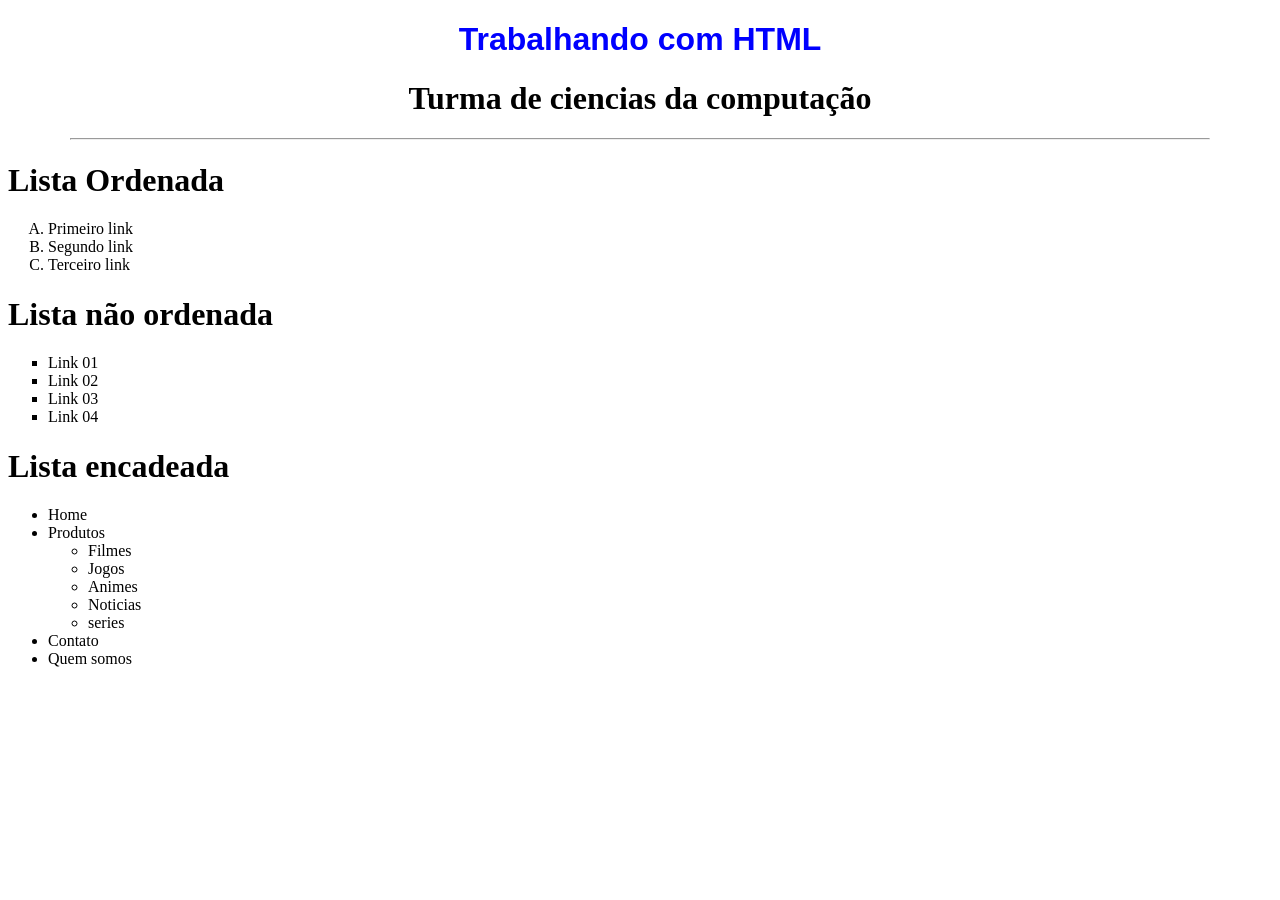
<file: Front_End/index.html>
<!DOCTYPE html>
<html lang="pt-br">
<head>
    <meta charset="UTF-8">
    <meta name="viewport" content="width=device-width, initial-scale=1.0">
    <title>Primeira Aula de HTML</title>
</head>
<body>
    <h1 Align="center"><Font color="blue" face="Arial">Trabalhando com HTML</Font></h1>
    <h1 Align="center">Turma de ciencias da computação</h1>
    <hr width="90%">

    <h1>Lista Ordenada</h1>

    <ol type="A">
        <li>Primeiro link</li>
        <li>Segundo link</li>
        <li>Terceiro link</li>    
    </ol>

    <h1>Lista não ordenada</h1>

    <ul type="square">
        <li>Link 01</li>
        <li>Link 02</li>
        <li>Link 03</li>
        <li>Link 04</li>
    </ul>

    <h1>Lista encadeada</h1>
    
    <ul>
        <li>Home</li>
        <li>Produtos
            <ul>
                <li>Filmes</li>
                <li>Jogos</li>
                <li>Animes</li>
                <li>Noticias</li>
                <li>series</li>
            </ul>
        </li>
        <li>Contato</li>
        <li>Quem somos</li>
    </ul>
</body>
</html>
</file>
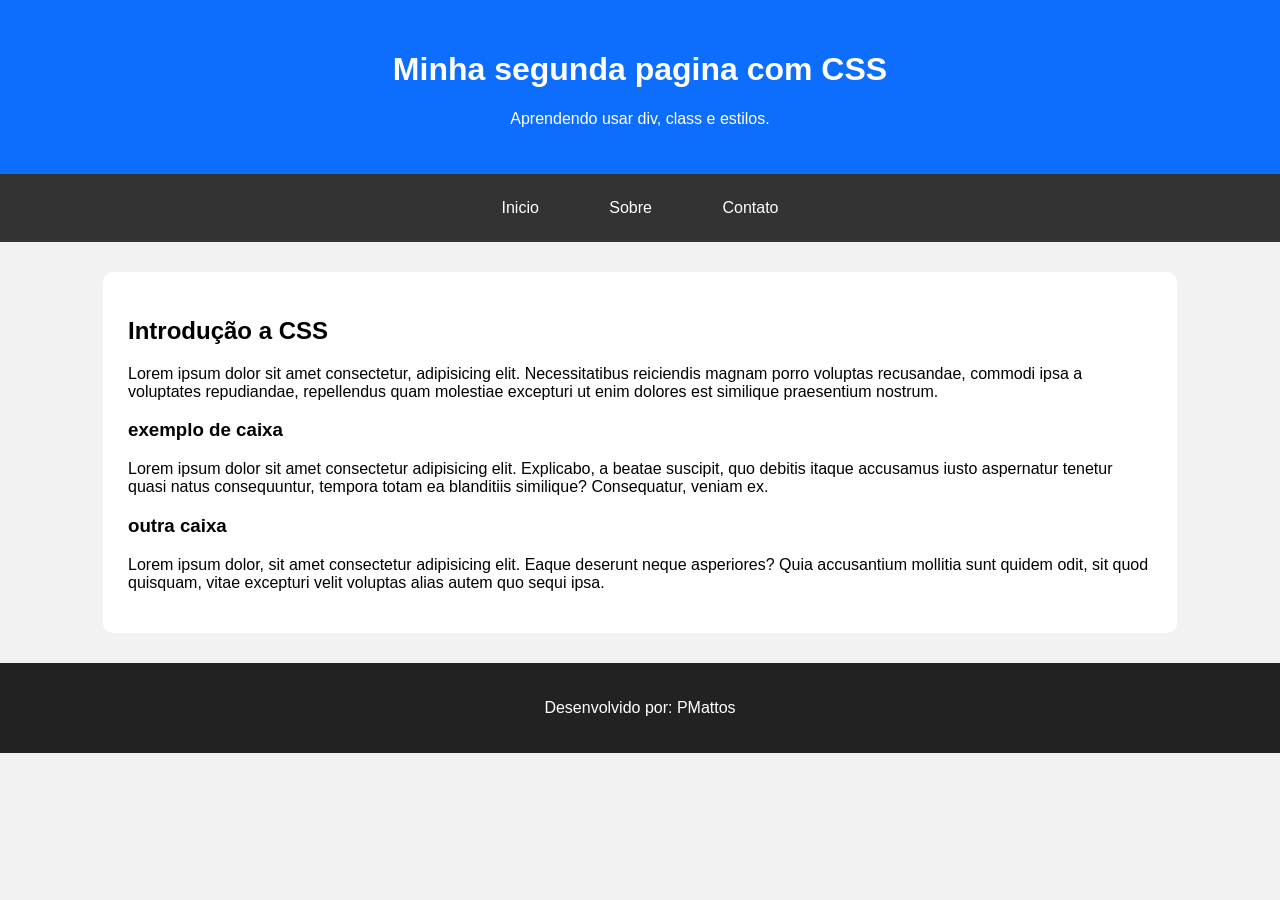
<file: Front_End/Aula02CSS/index.html>
<!DOCTYPE html>
<html lang="en">
<head>
    <meta charset="UTF-8">
    <meta name="viewport" content="width=device-width, initial-scale=1.0">
    <title>Aula 02 Css</title>
    <link rel="stylesheet" type="text/CSS" href="Assets/CSS/style-index.css">
</head>
<body>
    <div id="topo">
        <h1>Minha segunda pagina com CSS</h1>
        <p>Aprendendo usar div, class e estilos.</p>
    </div>
    <div id="menu">
        <a href="#">Inicio</a>
        <a href="#">Sobre</a>
        <a href="#">Contato</a>
    </div>
    <div id="conteudo">
        <h2>Introdução a CSS</h2>
        <p>Lorem ipsum dolor sit amet consectetur, adipisicing elit. Necessitatibus reiciendis magnam porro voluptas recusandae, commodi ipsa a voluptates repudiandae, repellendus quam molestiae excepturi ut enim dolores est similique praesentium nostrum.</p>

        <div class="caixa">
            <h3>exemplo de caixa</h3>
            <p>Lorem ipsum dolor sit amet consectetur adipisicing elit. Explicabo, a beatae suscipit, quo debitis itaque accusamus iusto aspernatur tenetur quasi natus consequuntur, tempora totam ea blanditiis similique? Consequatur, veniam ex.</p>
        </div>

        <div class="caixa">
            <h3>outra caixa</h3>
            <p>Lorem ipsum dolor, sit amet consectetur adipisicing elit. Eaque deserunt neque asperiores? Quia accusantium mollitia sunt quidem odit, sit quod quisquam, vitae excepturi velit voluptas alias autem quo sequi ipsa.</p>
        </div>
    </div>
    
    <div id="footer">
        <p>Desenvolvido por: PMattos</p>
    </div>
    

</body>
</html>
</file>
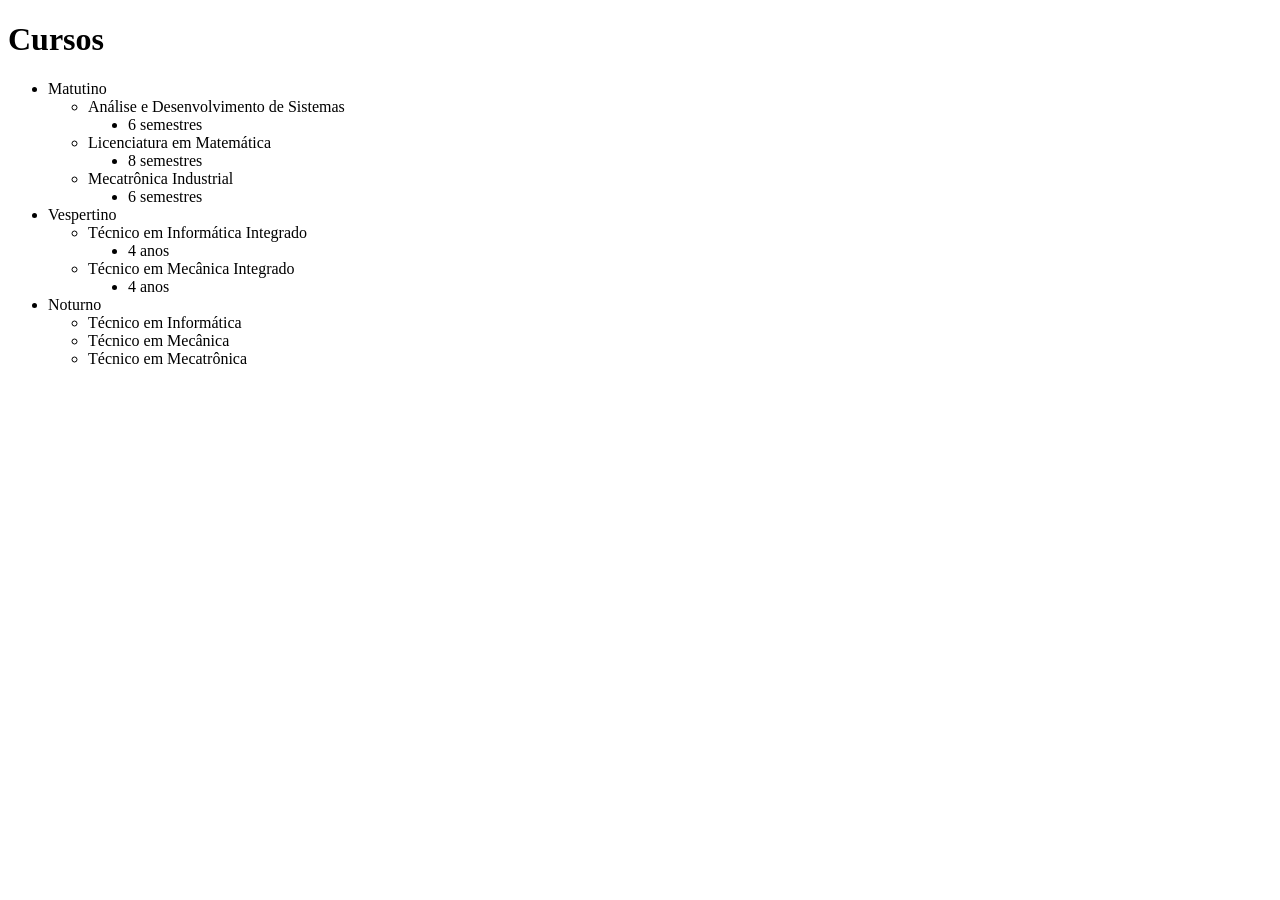
<file: Front_End/exercicio.html>
<!DOCTYPE html>
<html lang="en">
<head>
    <meta charset="UTF-8">
    <meta name="viewport" content="width=device-width, initial-scale=1.0">
    <title>Document</title>
</head>
<body>
    <h1>Cursos</h1>
    
    <ul type="disc">
        <li>Matutino
            <ul>
                <li>Análise e Desenvolvimento de Sistemas
                    <ul type="disc">
                        <li>6 semestres</li>
                    </ul>
                </li>
                <li>Licenciatura em Matemática
                    <ul type="disc">
                        <li>8 semestres</li>
                    </ul>
                </li>
                <li>Mecatrônica Industrial
                    <ul type="disc">
                        <li>6 semestres</li>
                    </ul>
                </li>
            </ul>
        </li>
        <li>Vespertino
            <ul>
                <li>Técnico em Informática Integrado
                    <ul type="disc">
                        <li>4 anos</li>
                    </ul>
                </li>
                <li>Técnico em Mecânica Integrado
                    <ul type="disc">
                        <li>4 anos</li>
                    </ul>
                </li>
            </ul>
        </li>
        <li>Noturno
            <ul>
                <li>Técnico em Informática</li>
                <li>Técnico em Mecânica</li>
                <li>Técnico em Mecatrônica</li>
            </ul>
        </li>
    </ul>
</body>
</html>
</file>
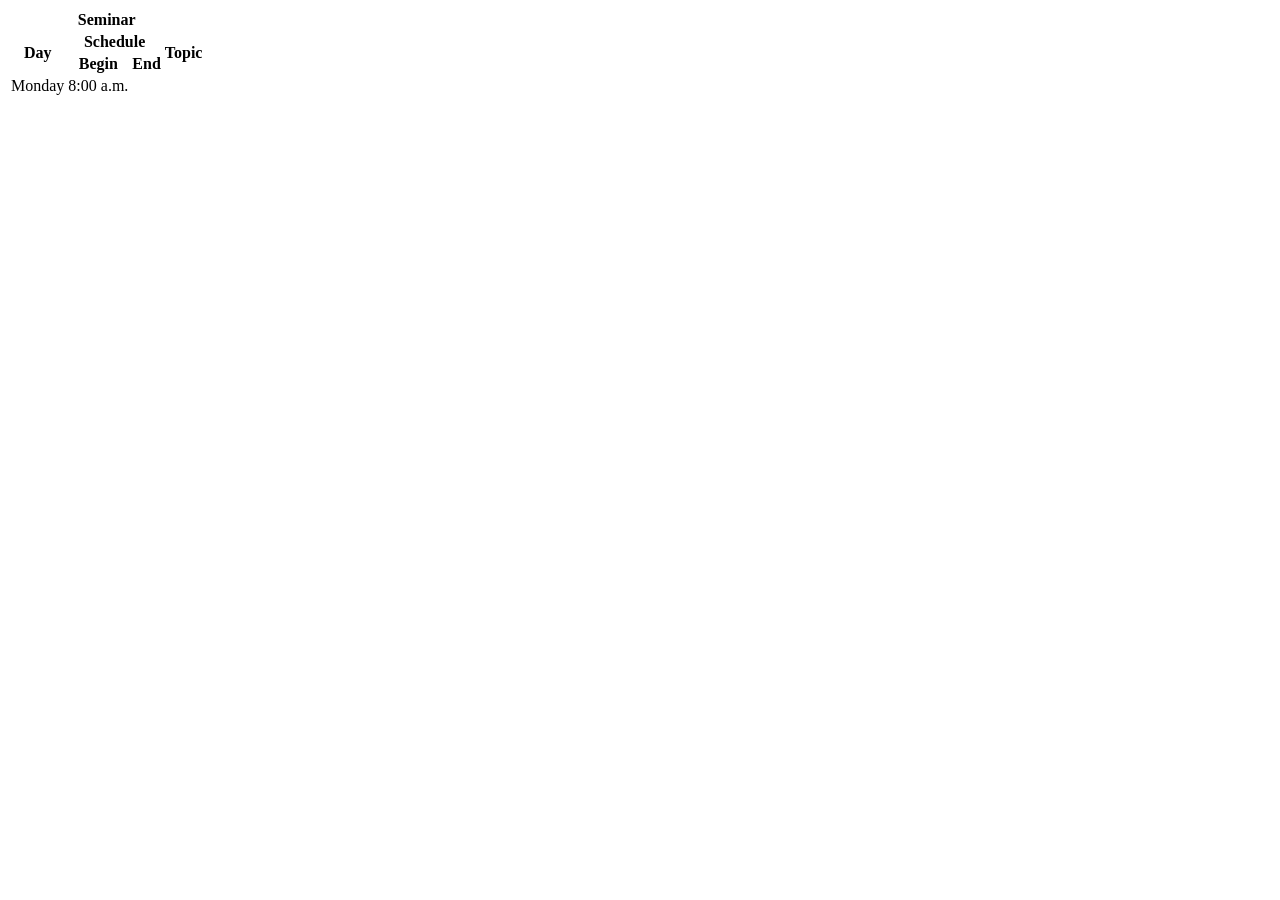
<file: Front_End/aula03/atv01.html>
<!DOCTYPE html>
<html lang="en">
<head>
    <meta charset="UTF-8">
    <meta name="viewport" content="width=device-width, initial-scale=1.0">
    <title>Document</title>
</head>
<body>
    <table>
        <thead>
            <tr>
                <th colspan="4">Seminar</th>
            </tr>
            <tr>
                <th rowspan="2">Day</th>
                <th colspan="2">Schedule</th>
                <th rowspan="2">Topic</th>
            </tr>
            <tr>
                <th>Begin</th>
                <th>End</th>
            </tr>
        </thead>
        <tbody>
            <tr>
                <td rowspan="2">Monday</td>
                <td rowspan="2">8:00 a.m.</td>
                <td rowspan="2"></td>
                <td></td>
            </tr>
        </tbody>
    </table>
</body>
</html>
</file>
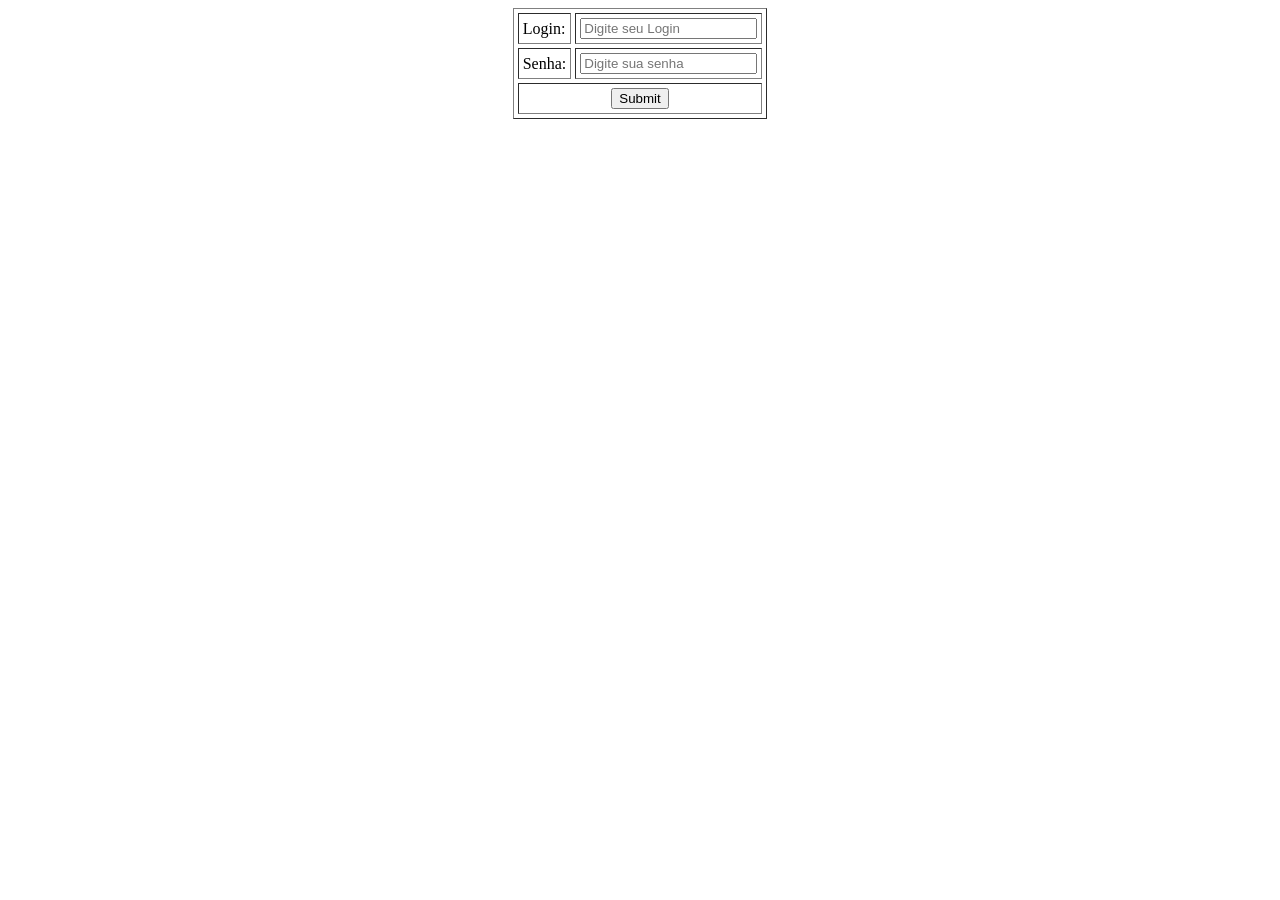
<file: Front_End/aula04/exemplo02.html>
<!DOCTYPE html>
<html lang="en">
<head>
    <meta charset="UTF-8">
    <meta name="viewport" content="width=device-width, initial-scale=1.0">
    <title>Document</title>
</head>
<body>
    <form action="" method="">
        <table border="1" align="center" cellpadding="4" cellspacing="4">
            <tr>
                <td><label>Login:</label></td>
                <td><input type="text" name="Login" placeholder="Digite seu Login"></td>
            </tr>
            <tr>
                <td><label>Senha:</label></td>
                <td><input type="password" name="senha" maxlength="8" placeholder="Digite sua senha"></td>
            </tr>
            <tr>
                <td colspan="2" align="center"><input type="submit" name="Logar"></input></td>
            </tr>
        </table>
    </form>
</body>
</html>
</file>
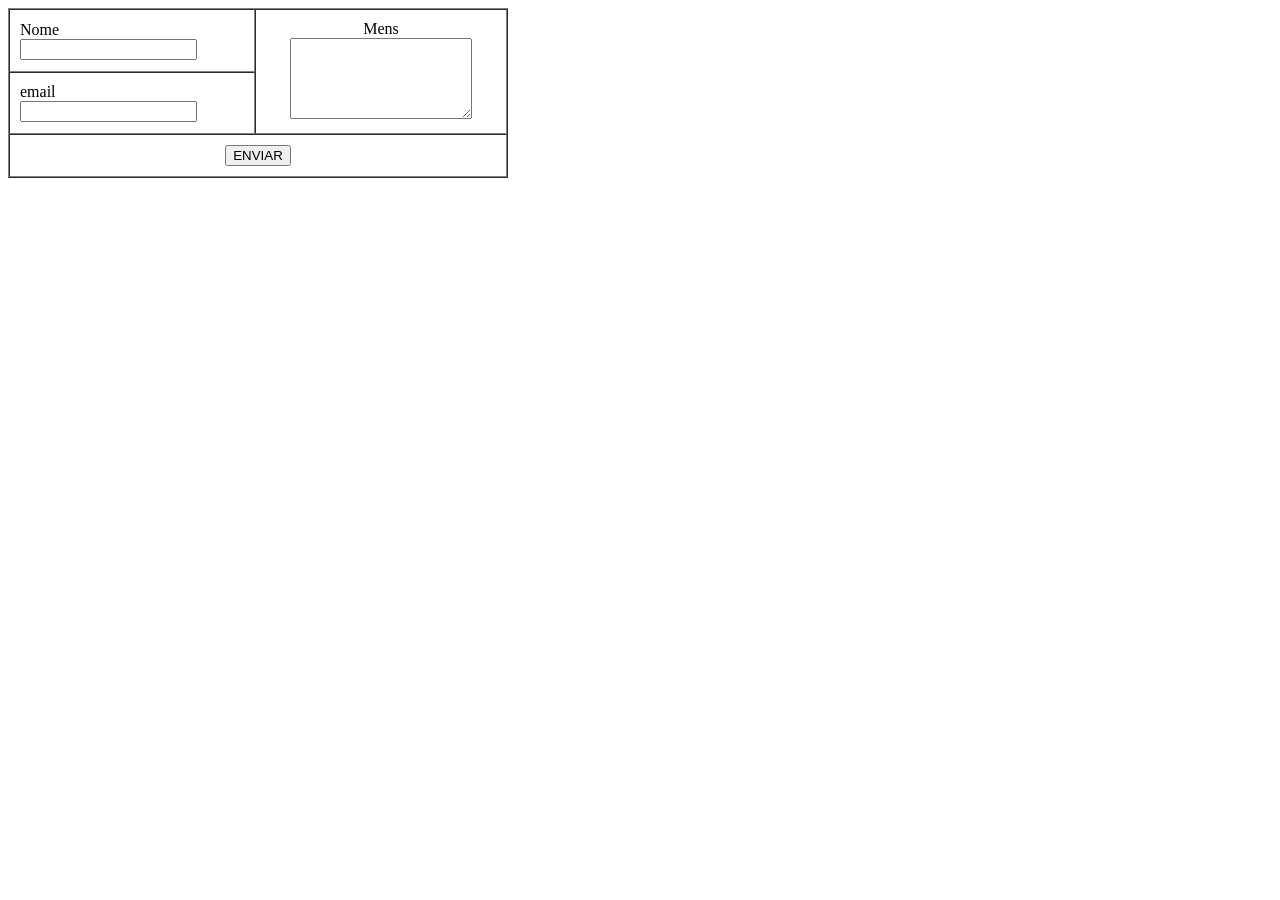
<file: Front_End/aula04/exemplo03.html>
<!DOCTYPE html>
<html lang="en">
<head>
    <meta charset="UTF-8">
    <meta name="viewport" content="width=device-width, initial-scale=1.0">
    <title>Document</title>
</head>
<body>
    <table border="1" cellpadding="10" cellspacing="0" width="500">
        <form>
            <tr>
                <td>
                    <label>Nome</label><br>
                    <input type="text" name="nome" size="20">
                </td>

                <td rowspan="2" align="center" valign="top">
                    <label>Mens</label><br>
                    <textarea name="mensagem" cols="20" rows="5"></textarea>
                </td>
            </tr>
            <tr>
                <td>
                    <label>email</label><br>
                    <input type="email" name="email">
                </td>
            </tr>
            <tr>
                <td colspan="2" align="center">
                    <input type="submit" value="ENVIAR">
                </td>
            </tr>
        </form>
    </table>
</body>
</html>
</file>
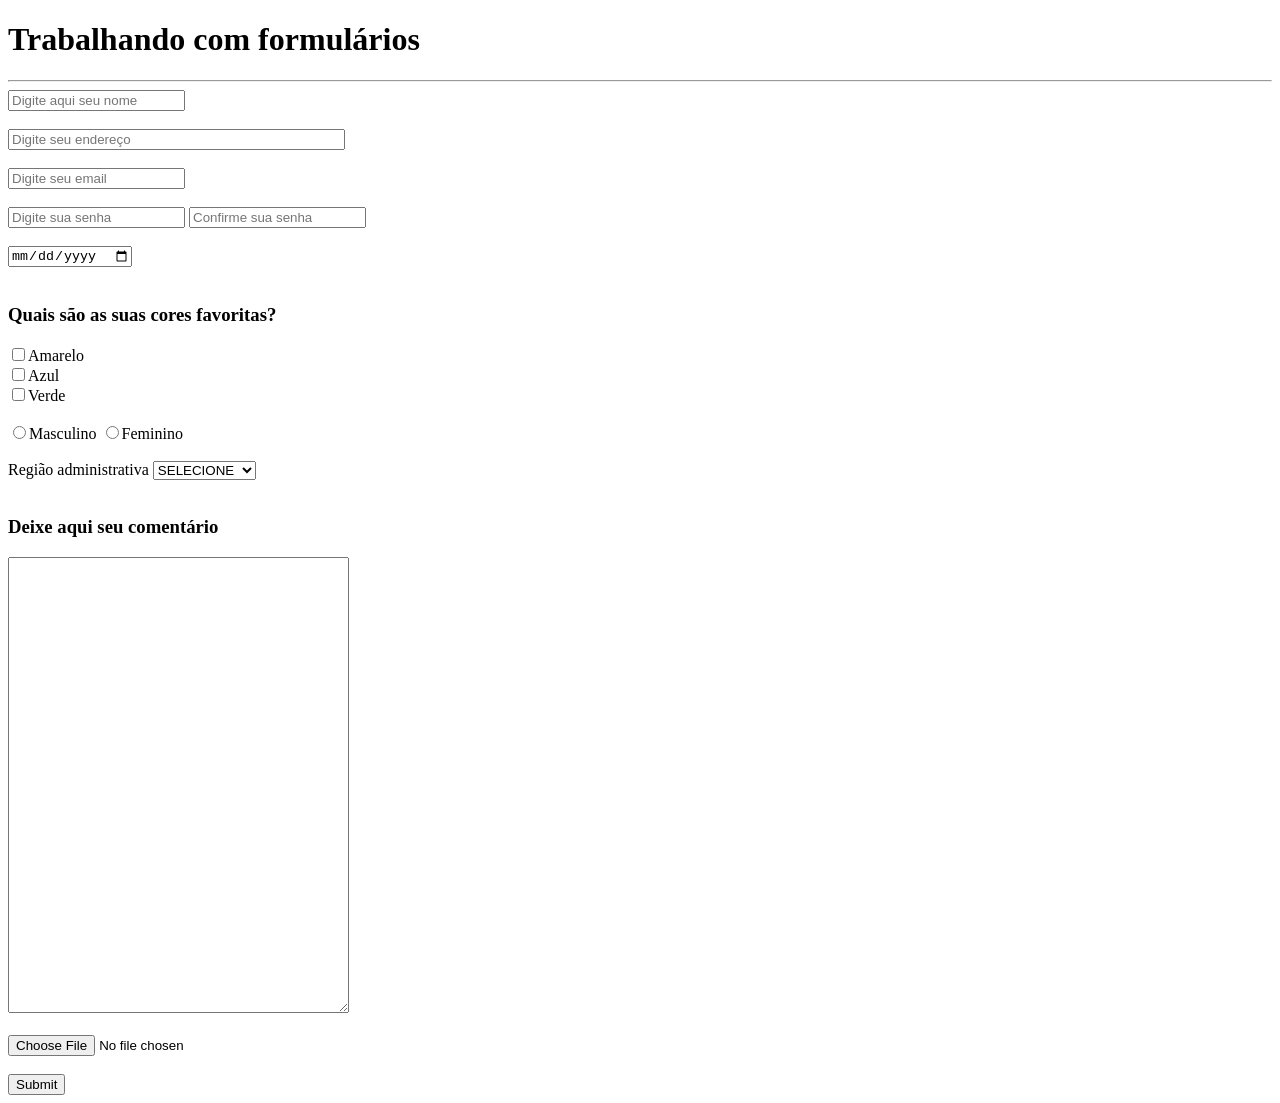
<file: Front_End/aula04/formulario.html>
<!DOCTYPE html>
<html lang="en">
<head>
    <meta charset="UTF-8">
    <meta name="viewport" content="width=device-width, initial-scale=1.0">
    <title>Document</title>
</head>
<body>
    <h1>Trabalhando com formulários</h1>
    <hr>

    <form action="method">
        <label nome:></label>
        <input type="text" name="nome" maxlength="10" minlength="2" placeholder="Digite aqui seu nome" required><br></br>
        <label Endereço:></label>
        <input type="text" name="Endereço" size="40" placeholder="Digite seu endereço"><br><br>
        <label E-mail:></label>
        <input type="email" name="email" placeholder="Digite seu email" required><br><br>
        <label Senha:></label>
        <input type="password" name="senha" maxlength="8" placeholder="Digite sua senha" required>
        <label Confirme a senha:></label>
        <input type="password" name="conf-senha" placeholder="Confirme sua senha" required><br><br>
        <label Data de Nascimento:></label>
        <input type="date" name="dt-nasc" required><br></br>
        <h3>Quais são as suas cores favoritas?</h3>

        <input type="checkbox" value="Amarelo" name="cor-fav"><label>Amarelo</label><br>
        <input type="checkbox" value="Azul" name="cor-fav"><label>Azul</label><br>
        <input type="checkbox" value="Verde" name="cor-fav"><label>Verde</label><br><br>

        <label Sexo:></label><input type="radio" name="Sexo" value="Masc"><label>Masculino</label>
        <input type="radio" name="Sexo" value="Femin"><label>Feminino</label>
        <br><br>
        <label>Região administrativa</label>
        <select name="ra" required>
            <option value="">SELECIONE</option>
            <option value="taguatinga">Taguatinga</option>
            <option value="aguas Claras">Aguas Claras</option>
            <option value="gama">Gama</option>
            <option value="ceilândia">Ceilândia</option>
            <option value="brazlandia">Brazlandia</option>
        </select>
        <br><br>
        <h3>Deixe aqui seu comentário</h3>
        <textarea name="comentario" cols="40" rows="30"></textarea>
        <br><br>
        <input type="file">


        <br><br>
        <input type="submit">
    </form>
</body>
</html>
</file>
<file: Front_End/Aula02CSS/Assets/CSS/style-index.css>
body{
    margin: 0;
    font-family: Arial, sans-serif;
    background-color: #f2f2f2;
}
div#topo{
    background-color: #0d6efd;
    color: white;
    text-align: center;
    padding: 30px;
}
div#menu{
    background-color: #333;
    text-align: center;
    padding: 15px;
}
div#menu a{
    color: white;
    text-decoration: none;
    padding: 10px 18px;
    display: inline-block;
    margin:0 15px ;
    border-radius: 20px;
    transition: 0.3s;

}
div#menu a:hover{
    background-color: #0d6efd;
}
div#conteudo{
    background-color: white;
    padding: 25px;
    width: 80%;
    margin:30px auto;
    border-radius: 10px;
}
div#caixa{
    background-color: #e9ecef;
    padding: 20px;
    margin-top: 20px;
    border-left: 5px solid #0d6efd;
    border-radius: 8px;
}
div#footer{
    background-color: #222;
    color: white;
    text-align: center;
    padding: 20px;
}
</file>
